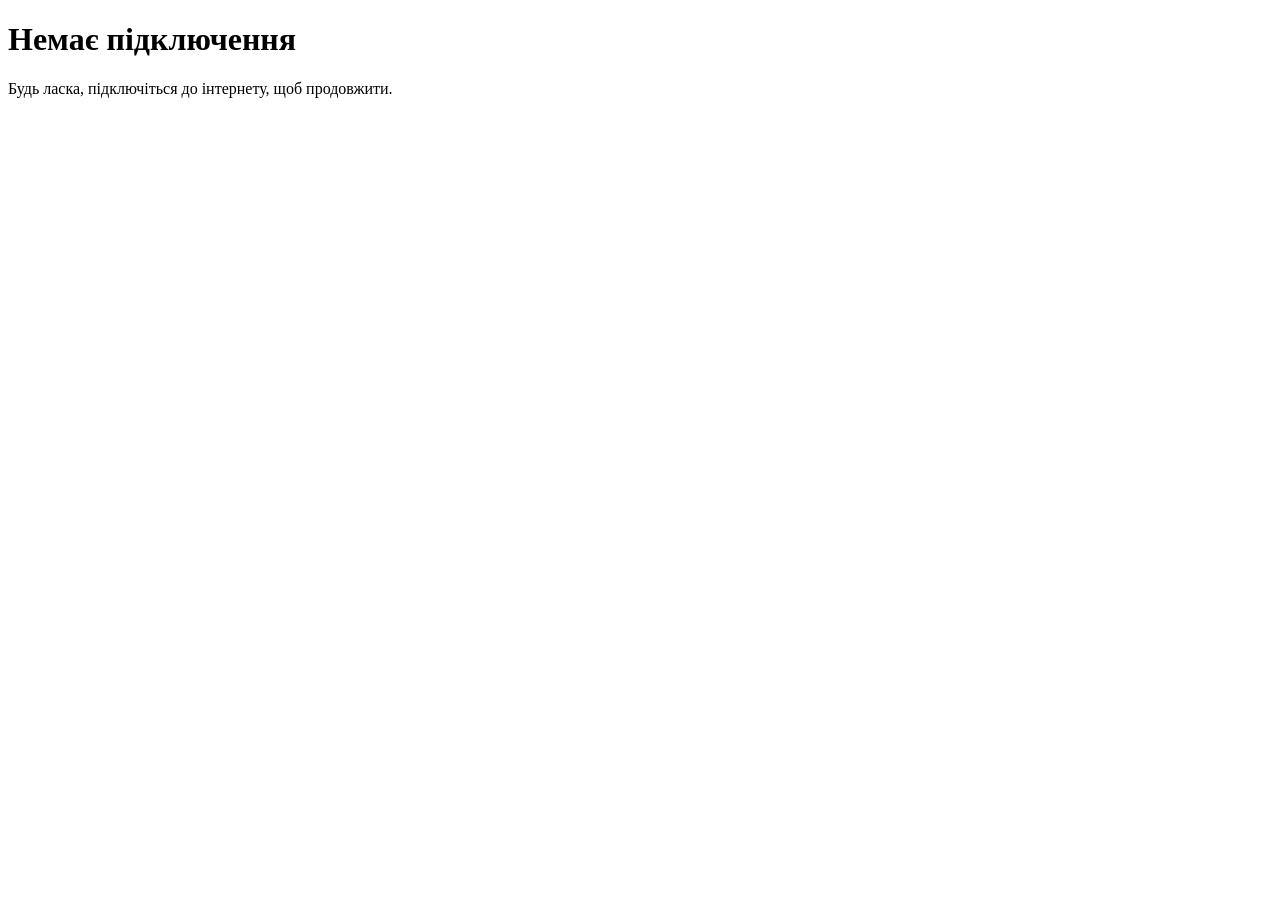
<file: offline.html>
<!DOCTYPE html>
<html lang="uk">
<head><meta charset="UTF-8"><title>Немає інтернету</title></head>
<body>
  <h1>Немає підключення</h1>
  <p>Будь ласка, підключіться до інтернету, щоб продовжити.</p>
</body>
</html>
</file>
